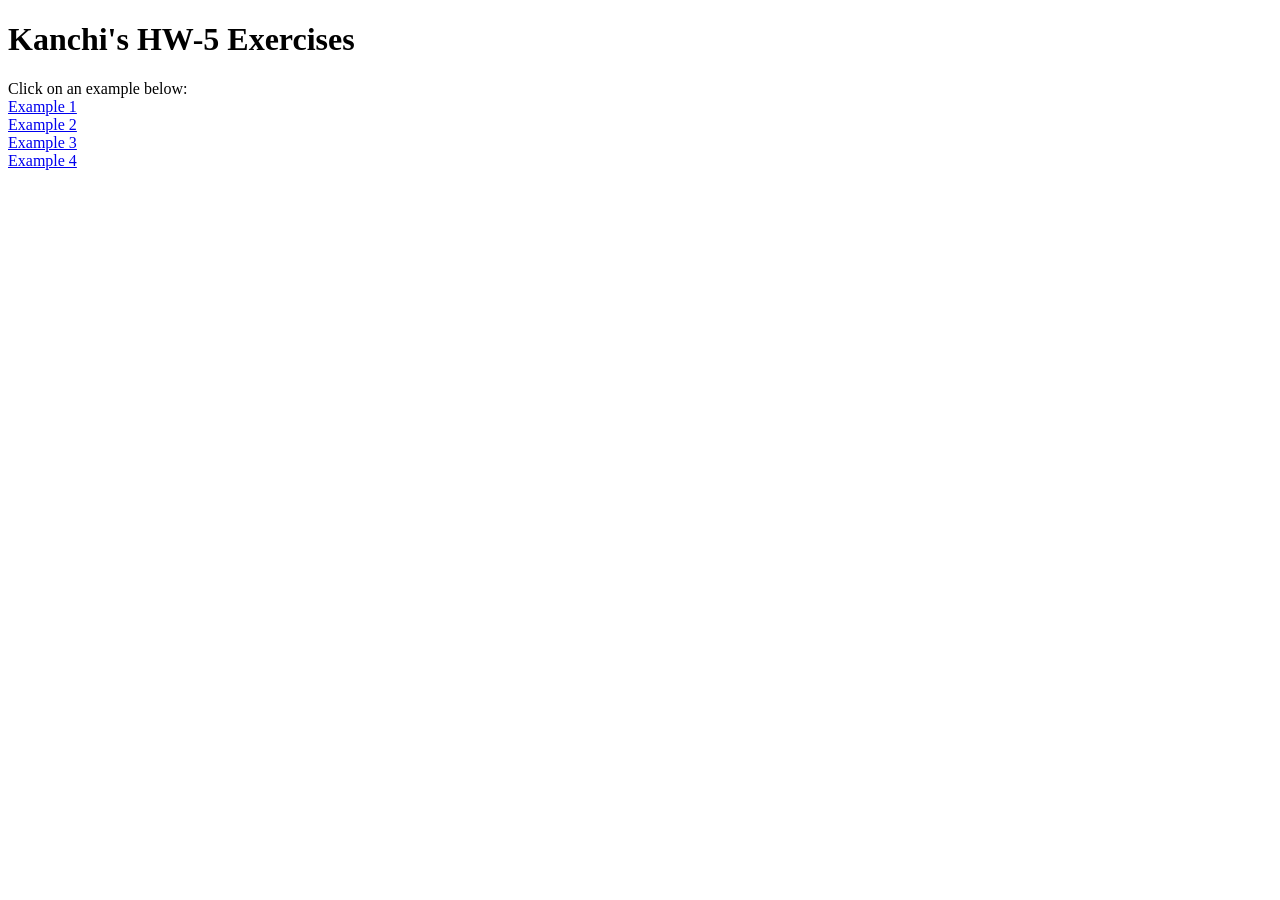
<file: index.html>
<!DOCTYPE html>
<html lang="en">
<head>
<meta charset="UTF-8">
<meta name="viewport" content="width=device-width, initial-scale=1.0">
<title>Kanchi's HW-5</title>
<link rel="stylesheet" href="css/style.css">
</head>
<body>
<h1>Kanchi's HW-5 Exercises</h1>
Click on an example below: <br>
<a href="html/ex1.html">Example 1</a> <br>
<a href="html/ex2.html">Example 2</a> <br>
<a href="html/ex3.html">Example 3</a> <br>
<a href="html/ex4.html">Example 4</a> <br>
</body>
</html>
</file>
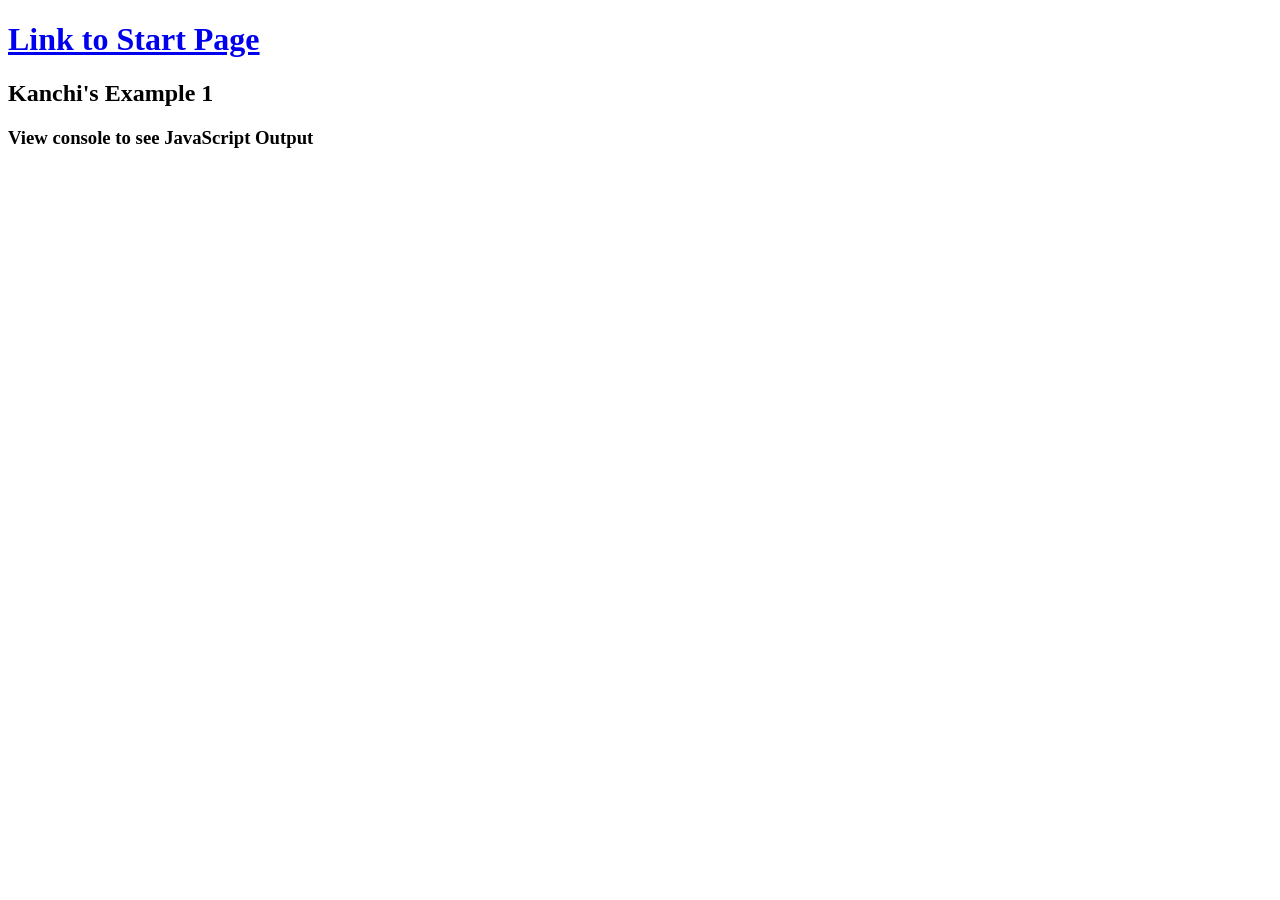
<file: html/ex1.html>
<!DOCTYPE html>
<html lang="en">
<head>
    <meta charset="UTF-8">
    <meta name="viewport" content="width=device-width, initial-scale=1.0">
    <title>Kanchi's Example 1</title>
    <link rel="stylesheet" href="../css/style.css">
</head>
<body>
    <h1><a href="../index.html">Link to Start Page</a></h1>
    <h2>Kanchi's Example 1</h2>
    <h3>View console to see JavaScript Output</h3>
    <script src="../js/ex1.js"></script>
</body>
</html>
</file>
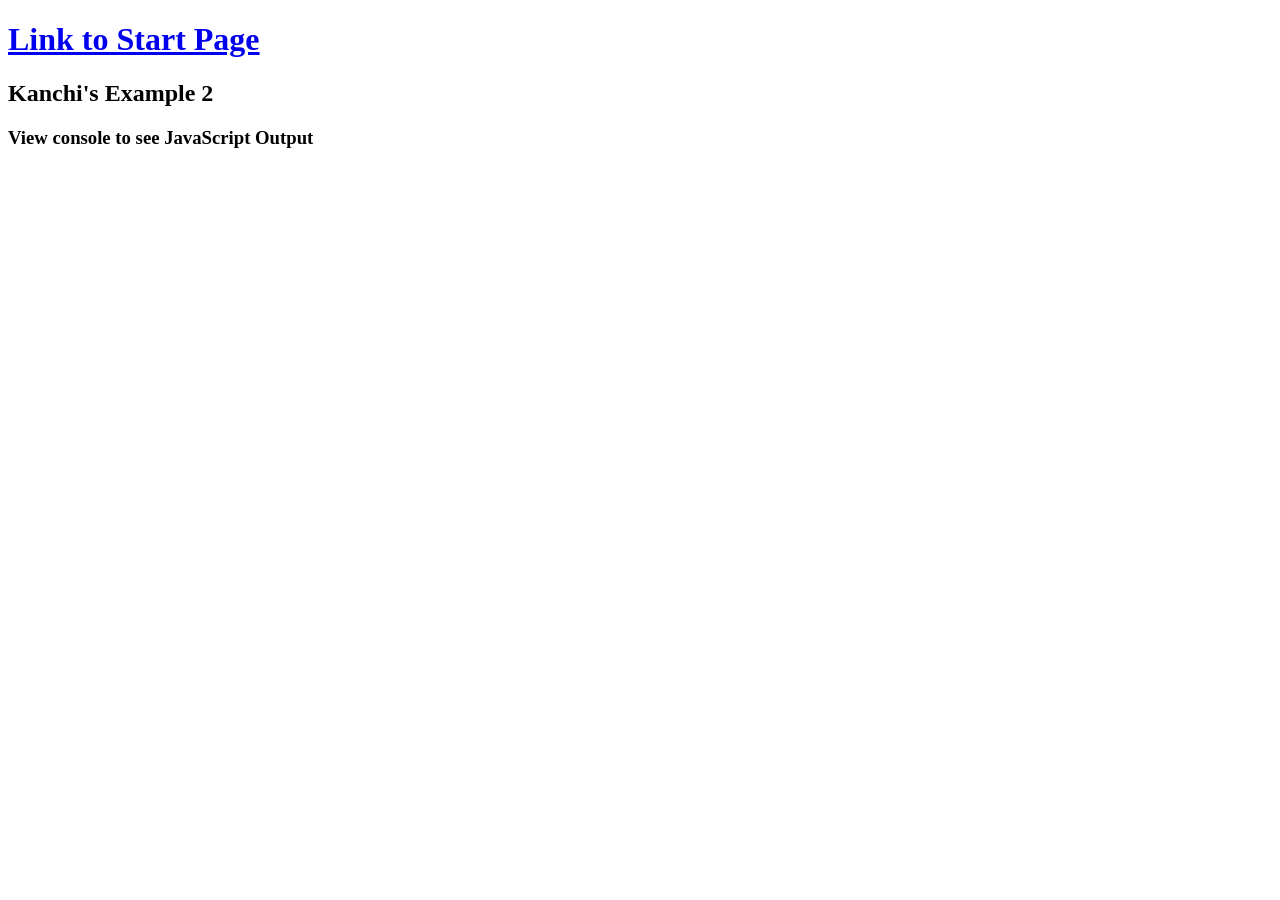
<file: html/ex2.html>
<!DOCTYPE html>
<html lang="en">
<head>
    <meta charset="UTF-8">
    <meta name="viewport" content="width=device-width, initial-scale=1.0">
    <title>Kanchi's Example 2</title>
    <link rel="stylesheet" href="../css/style.css">
</head>
<body>
    <h1><a href="../index.html">Link to Start Page</a></h1>
    <h2>Kanchi's Example 2</h2>
    <h3>View console to see JavaScript Output</h3>
    <script src="../js/ex2.js"></script>
</body>
</html>
</file>
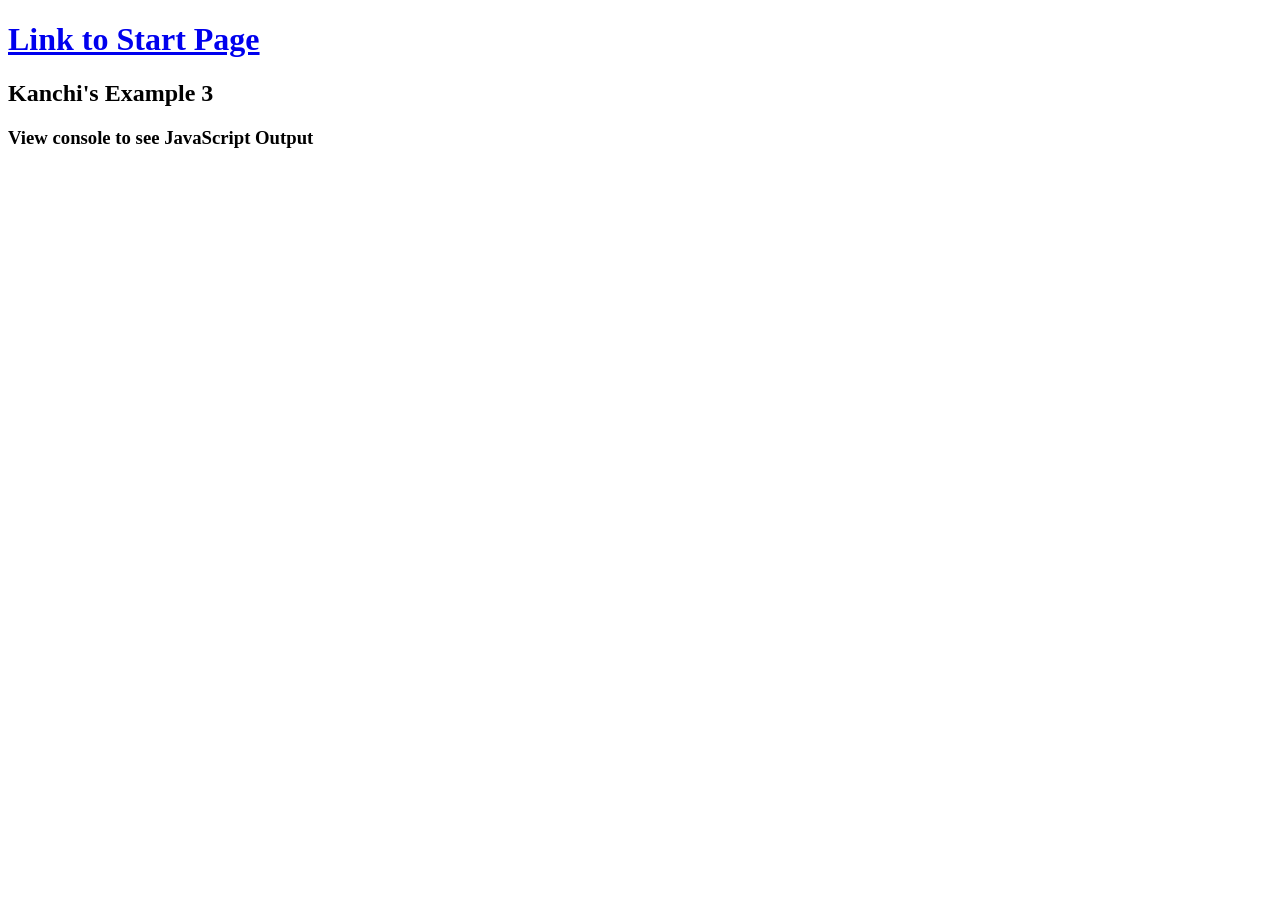
<file: html/ex3.html>
<!DOCTYPE html>
<html lang="en">
<head>
    <meta charset="UTF-8">
    <meta name="viewport" content="width=device-width, initial-scale=1.0">
    <title>Kanchi's Example 3</title>
    <link rel="stylesheet" href="../css/style.css">
</head>
<body>
    <h1><a href="../index.html">Link to Start Page</a></h1>
    <h2>Kanchi's Example 3</h2>
    <h3>View console to see JavaScript Output</h3>
    <script src="../js/ex3.js"></script>
</body>
</html>
</file>
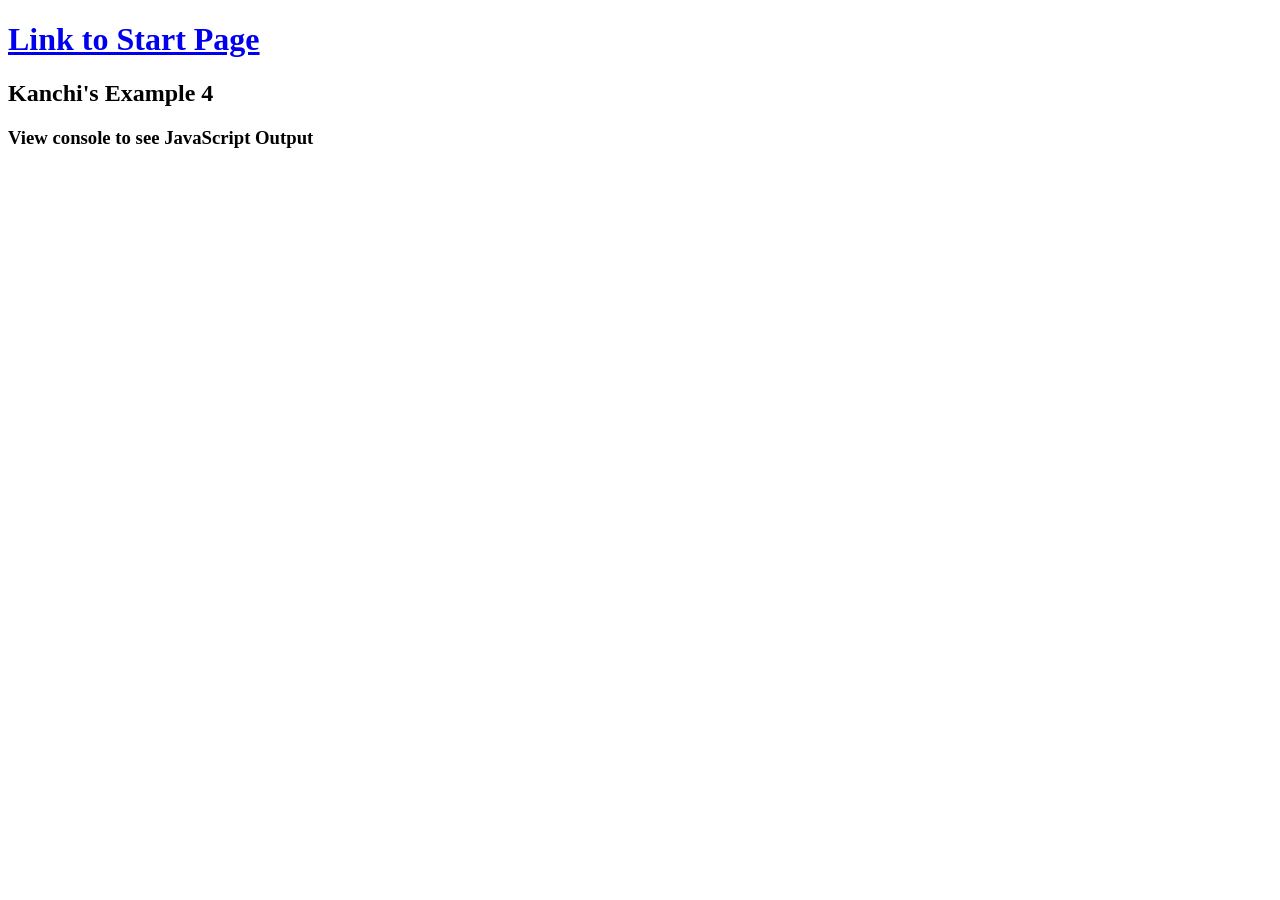
<file: html/ex4.html>
<!DOCTYPE html>
<html lang="en">
<head>
    <meta charset="UTF-8">
    <meta name="viewport" content="width=device-width, initial-scale=1.0">
    <title>Kanchi's Example 4</title>
    <link rel="stylesheet" href="../css/style.css">
</head>
<body>
    <h1><a href="../index.html">Link to Start Page</a></h1>
    <h2>Kanchi's Example 4</h2>
    <h3>View console to see JavaScript Output</h3>
    <script src="../js/ex4.js"></script>
</body>
</html>
</file>
<file: css/style.css>
*{
    font-family: 'Calibri';
   }
</file>
